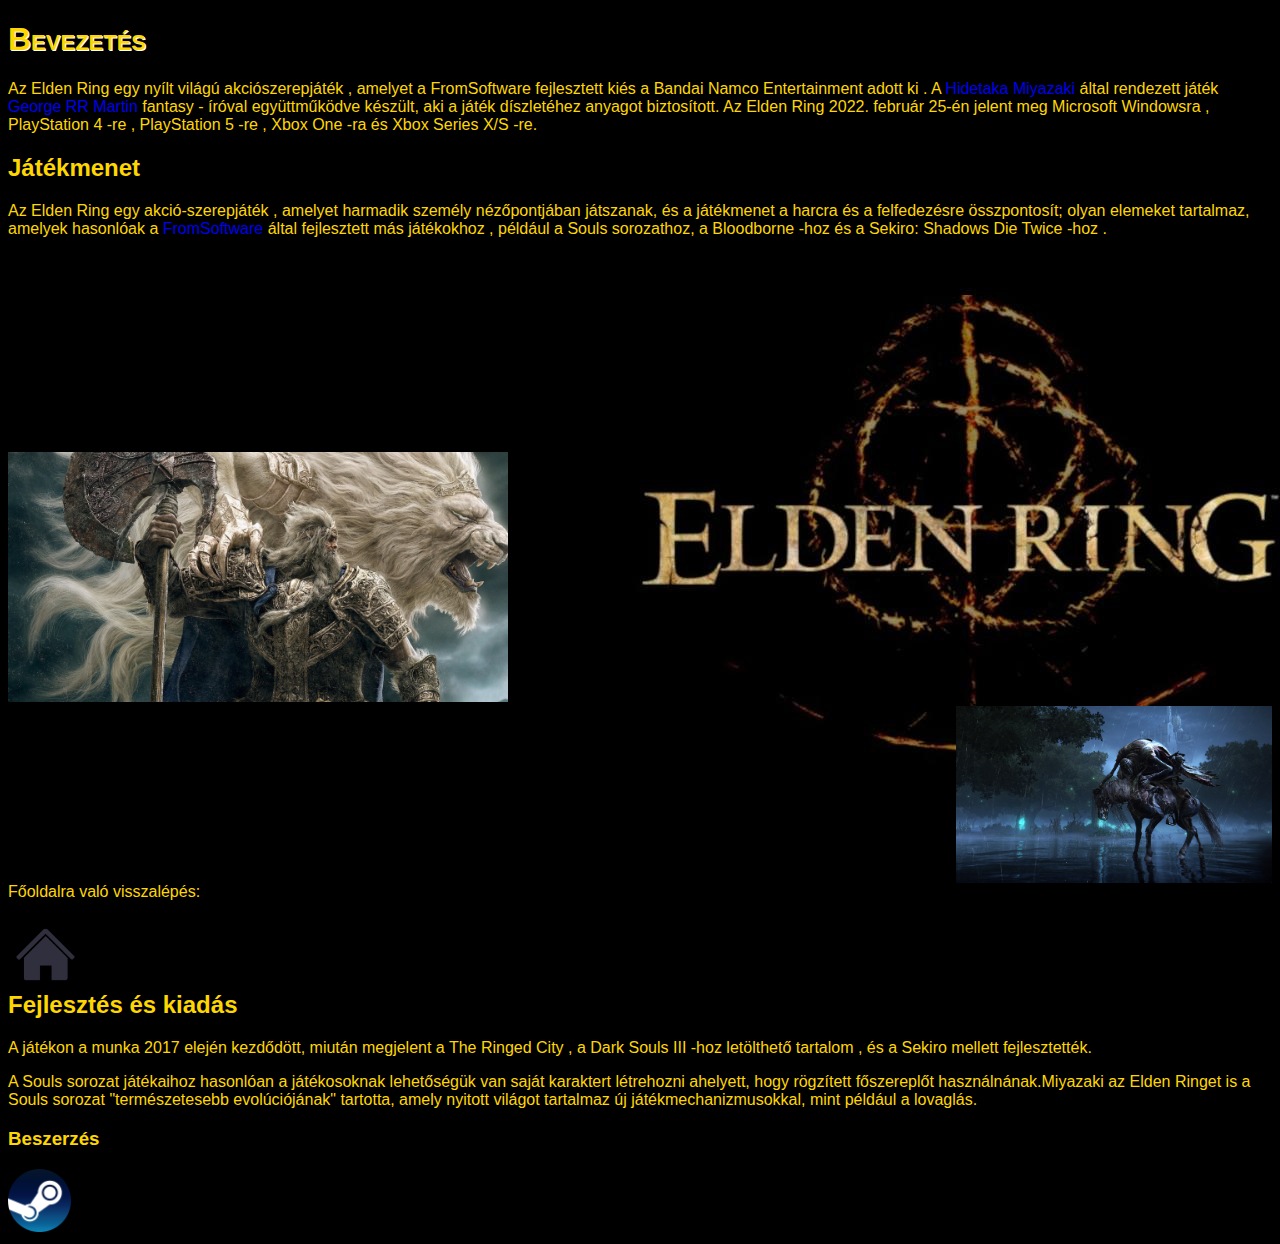
<file: index.html>
<!DOCTYPE html>
<html lang="hu">
<head>
	<meta charset="utf-8">
  <title>Elden Ring</title>
  <link rel="stylesheet" href="jatek.css">

</head>
<body>
<h1>Bevezetés</h1>
<p>Az Elden Ring egy nyílt világú akciószerepjáték , amelyet a FromSoftware fejlesztett kiés a Bandai Namco Entertainment adott ki . A <a target="blank" href="https://en.wikipedia.org/wiki/Hidetaka_Miyazaki">Hidetaka Miyazaki</a> által rendezett játék <a target="blank" href="https://hu.wikipedia.org/wiki/George_R._R._Martin">George RR Martin</a> fantasy - íróval együttműködve készült, aki a játék díszletéhez anyagot biztosított. Az Elden Ring 2022. február 25-én jelent meg Microsoft Windowsra , PlayStation 4 -re , PlayStation 5 -re , Xbox One -ra és Xbox Series X/S -re.</p>
<h2>Játékmenet</h2>
<p>Az Elden Ring egy akció-szerepjáték , amelyet harmadik személy nézőpontjában játszanak, és a játékmenet a harcra és a felfedezésre összpontosít; olyan elemeket tartalmaz, amelyek hasonlóak a <a target="blank" href="https://en.wikipedia.org/wiki/FromSoftware">FromSoftware</a> által fejlesztett más játékokhoz , például a Souls sorozathoz, a Bloodborne -hoz és a Sekiro: Shadows Die Twice -hoz .</p>
<br>
<br>
<br>
<br>
<br>
<br>
<br>
<br>
<br>
<br>
<br>
<div id="w"><img src="kép.jpg" width="5000%"></div><div id="v"><img align="right" src="kép1.jpg" width="25%" ></div>
<p>Főoldalra való visszalépés:<div class="home-gomb"><a href="fooldal.html" target="blank"><img src="gomb.png" width="1500%" align="left"></a> </div></p>
<br>
<br>
<br>
<h2>Fejlesztés és kiadás</h2>
<p>A játékon a munka 2017 elején kezdődött, miután megjelent a The Ringed City , a Dark Souls III -hoz letölthető tartalom , és a Sekiro mellett fejlesztették.</p>
<p>A Souls sorozat játékaihoz hasonlóan a játékosoknak lehetőségük van saját karaktert létrehozni ahelyett, hogy rögzített főszereplőt használnának.Miyazaki az Elden Ringet is a Souls sorozat "természetesebb evolúciójának" tartotta, amely nyitott világot tartalmaz új játékmechanizmusokkal, mint például a lovaglás.</p>
<h3>Beszerzés</h3>
<a target="blank" href="https://store.steampowered.com/agecheck/app/1245620/"><img src="steam.png"width="5%"></a>
</body>
</html>
</file>
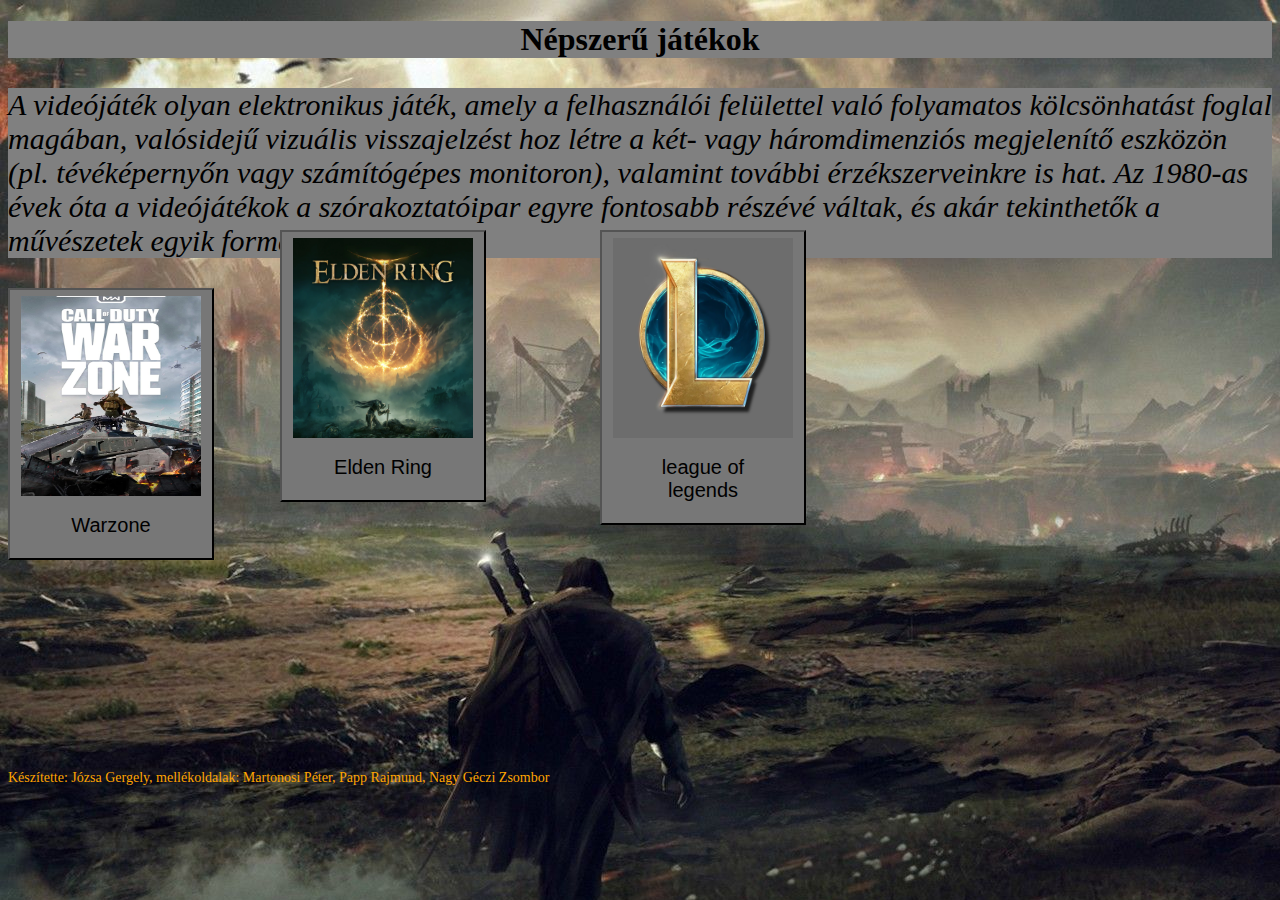
<file: fooldal.html>
<!DOCTYPE html>
<html lang="hu">
<head>
    <meta charset="utf-8">
    <link rel="stylesheet" type="text/css" href="fooldalstilus.css">
    <title>Népszerű játékok</title>

</head>
<body>
    <h1>Népszerű játékok</h1>
    
<div id="bevezeto">
   <p class="bevezeto">A videójáték olyan elektronikus játék, amely a felhasználói felülettel való folyamatos kölcsönhatást foglal magában, valósidejű vizuális visszajelzést hoz létre a két- vagy háromdimenziós megjelenítő eszközön (pl. tévéképernyőn vagy számítógépes monitoron), valamint további érzékszerveinkre is hat. 
       Az 1980-as évek óta a videójátékok a szórakoztatóipar egyre fontosabb részévé váltak, és akár tekinthetők a művészetek egyik formájának is.</p>
</div>
<form method="get" action="">
  
  <button oneclick="window.location.location.href="" class="cod">
    
    <div class="gallery" >
          
        <img src="cod.png" alt="Cinque Terre" width="600" height="400">
        
      </a>
      
      <div class="desc">Warzone</div>
      </div>
    </div>
    </button>
      </form>

          <form method="get" action="index.html">
  
              <button oneclick="window.location.location.href="index.html" class="elden">
                  <div class="eld" >

  
     
                    <img src="eldenring.png" alt="Forest" width="600" height="400">
    

                      <div class="desc">Elden Ring</div>

               </div>
              </button>
            </form>


            <form method="get" action="Lol.html">
  
              <button oneclick="window.location.location.href="lol.html" class="lol">
  <div class="gallery" > 
    
      <img src="lol.png" alt="Northern Lights" width="600" height="400">
    </a>
    <div class="desc">league of legends</div>
  </div>
  
</button>
</form>
<div class="game">
  <p>Népszerű játékok</p>
<img src="game.png"  width="500">
</div>

 <div class="kesz">
  <p id="kesz">Készítette: Józsa Gergely, mellékoldalak: Martonosi Péter, Papp Rajmund, Nagy Géczi Zsombor</p>
</div>
</body>
</html>
</file>
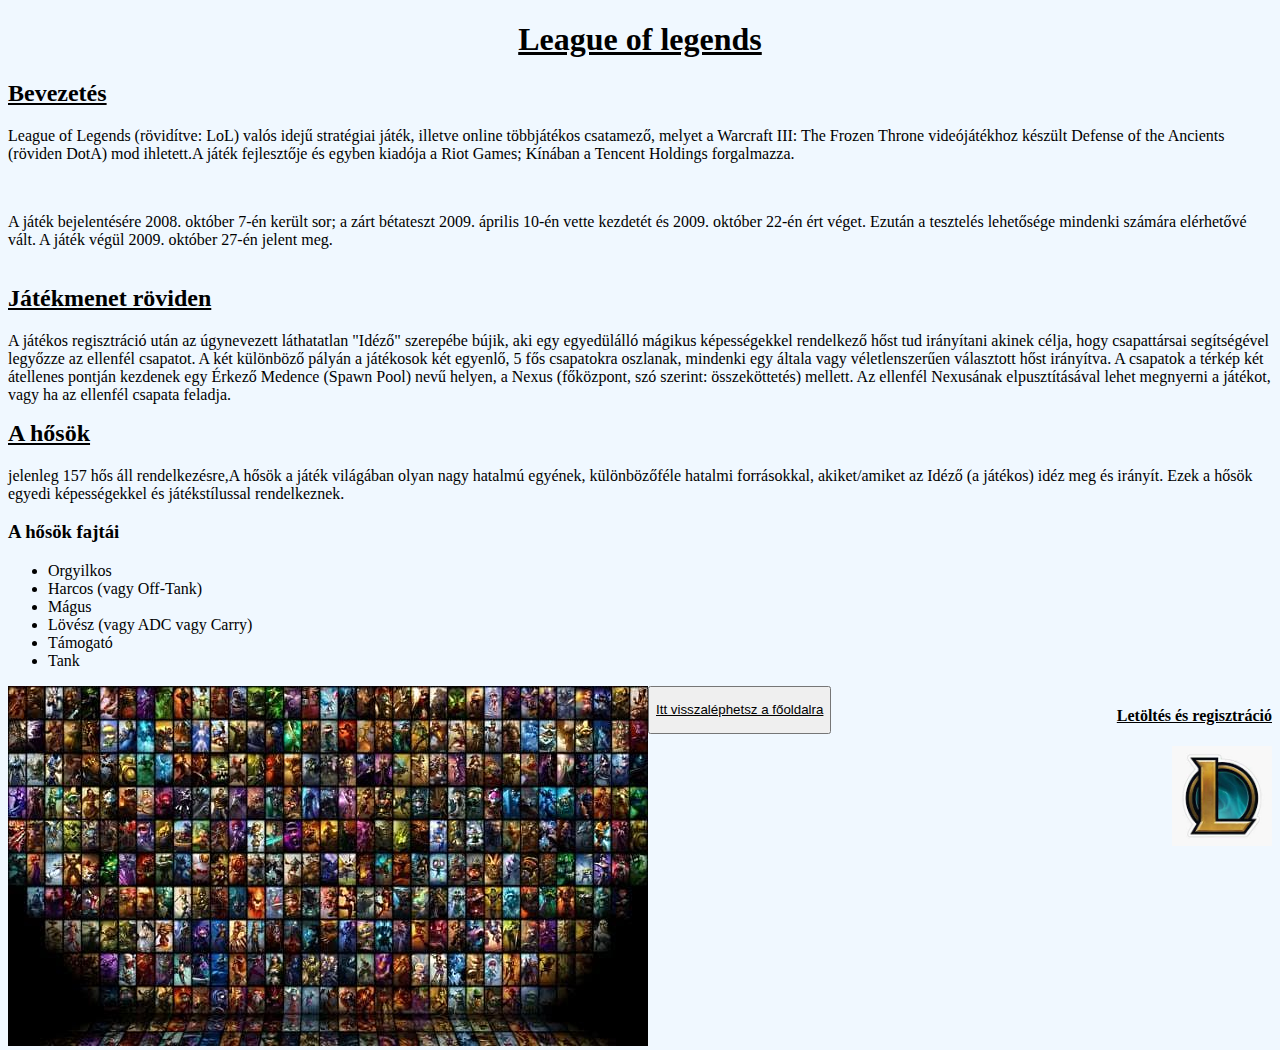
<file: Lol.html>
<!DOCTYPE html>
<html lang="hu">
<head>
	<meta charset="utf-8">
	<link rel="stylesheet" href="stilus.css">
	<title>Projektmunka 3</title>
</head>
<body>

		<h1>League of legends</h1>
			<h2>Bevezetés</h2>
			<p> League of Legends (rövidítve: LoL) valós idejű stratégiai játék, illetve online többjátékos csatamező, melyet a Warcraft III: The Frozen Throne videójátékhoz készült Defense of the Ancients (röviden DotA) mod ihletett.A játék fejlesztője és egyben kiadója a Riot Games; Kínában a Tencent Holdings forgalmazza.</p>
			<br>
			<p>A játék bejelentésére 2008. október 7-én került sor; a zárt bétateszt 2009. április 10-én vette kezdetét és 2009. október 22-én ért véget. Ezután a tesztelés lehetősége mindenki számára elérhetővé vált. A játék végül 2009. október 27-én jelent meg.</p>
			<div class="jatek">
			<h2>Játékmenet röviden</h2>
			
			
			<p>A játékos regisztráció után az úgynevezett láthatatlan "Idéző" szerepébe bújik, aki egy egyedülálló mágikus képességekkel rendelkező hőst tud irányítani akinek célja, hogy csapattársai segítségével legyőzze az ellenfél csapatot. A két különböző pályán a játékosok két egyenlő, 5 fős csapatokra oszlanak, mindenki egy általa vagy véletlenszerűen választott hőst irányítva. A csapatok a térkép két átellenes pontján kezdenek egy Érkező Medence (Spawn Pool) nevű helyen, a Nexus (főközpont, szó szerint: összeköttetés) mellett. Az ellenfél Nexusának elpusztításával lehet megnyerni a játékot, vagy ha az ellenfél csapata feladja.</p>
			</div>
			
			<h2>A hősök</h2>
			<p>jelenleg 157 hős áll rendelkezésre,A hősök a játék világában olyan nagy hatalmú egyének, különbözőféle hatalmi forrásokkal, akiket/amiket az Idéző (a játékos) idéz meg és irányít. Ezek a hősök egyedi képességekkel és játékstílussal rendelkeznek.
			<h3>A hősök fajtái</h3>
			<ul>
			<li>Orgyilkos</li>
			<li>Harcos (vagy Off-Tank)</li>
			<li>Mágus</li>
			<li>Lövész (vagy ADC vagy Carry)</li>
			<li>Támogató</li>
			<li>Tank</li>
			</ul>
			
			<div class="lol">
			<img src="lol.jpg">			
			</div>
			

			
			<form method="get" action="fooldal.html">
  
				<button oneclick="window.location.location.href="fooldal.html" class="lol">
			<div class="oldal">
			<p>Itt visszaléphetsz a főoldalra</p>
		</button>
	</form>
		
			

		
			
			
			
			
			
			
			 <div class="letoltes">
			<h4>Letöltés és regisztráció</h4>
			
			<a href="https://www.leagueoflegends.com/en-us/">
			<img src="lol.jfif"class="kep1"></a>
			</div>
</file>
<file: jatek.css>
body{
    font-family: sans-serif;
	background-image: url('eldenring.jpg');
	color: gold;
	
}
p{
	font-family: 'Bronova', sans-serif;
	
}
h1{
	color: gold;
	font-variant: small-caps;
	text-shadow: 1px 1px white;
	font-family: 'Bronova', sans-serif;
}
a{
  text-decoration: none;
}
#w{
	width: 10px;
}
#v{
	float: right;
}
.home-gomb{
	width: 5px;
	float: top;
	float: right;
	position: absolute;
	top: 500px
	right:50px
}
</file>
<file: fooldalstilus.css>
body{
    background-image: url('hatter.png');
}

.bevezeto{
    font-style: italic;
    color:black;
    
}

#bevezeto{
    background-color: grey;
}

h1{
    color:black;
    background-color: grey;
    text-align: center;
}

p{
    font-size:30px;
}

div.gallery {
    margin: 5px;
   
    float: left;
    width: 180px;
  }
  
  div.gallery:hover {
    border: 1px solid #777;
  }
  
  div.gallery img {
    width: 100%;
    height: 200px;
  }
  
  div.desc {
    padding: 15px;
    text-align: center;
    font-size:20px;
  }

  .elden{
    background-color: #777;
    position: absolute;
    left:280px;
    top: 230px ;
  }

  #elden{
    position: absolute;
    left:500px;
  }

  .cod{
    background-color: #777;
   
  }
.lol{
  background-color: #777;
  position: absolute;
  left:600px;
  top:230px 
}
.game{
  float:right;
  position:absolute;
  top: 300px;
  left: 1400px;
  background-color: #777;
}

.cod{
  background-color: #777;
  
}

div.eld {
  margin: 5px;
 
  float: left;
  width: 180px;
  
  
}

div.eld:hover {
  border: 1px solid #777;
}

div.eld img {
  width: 100%;
  height: 200px;
}

div.desc {
  padding: 15px;
  text-align: center;
  font-size:20px;
}

.kesz{
  float:bottom;

}

#kesz{
  color:orange;
  font-size: 14px;;
  position:absolute;
  bottom:100px;
}
</file>
<file: stilus.css>
h1 {
		font-size: 200%;
		text-align:center;
		text-decoration:underline;
}
body {	
		
		background-color:#F0F8FF;
	}
.jatek {
		float:left;
		
}
h2 {
		font-weight:bold;
		text-decoration:underline;
	}


.letoltes{
	
	float:right;
	text-align:center;
	
}
.kep1{
	width:100px;
	float:right;
	
}
.lol{
		float:left;
}

.oldal{ 
			text-align:center;
			text-decoration:underline;
			
}

h4{
	text-decoration:underline;
	
}
	
}
.gomb{
		text-align:center;
		
}
</file>
